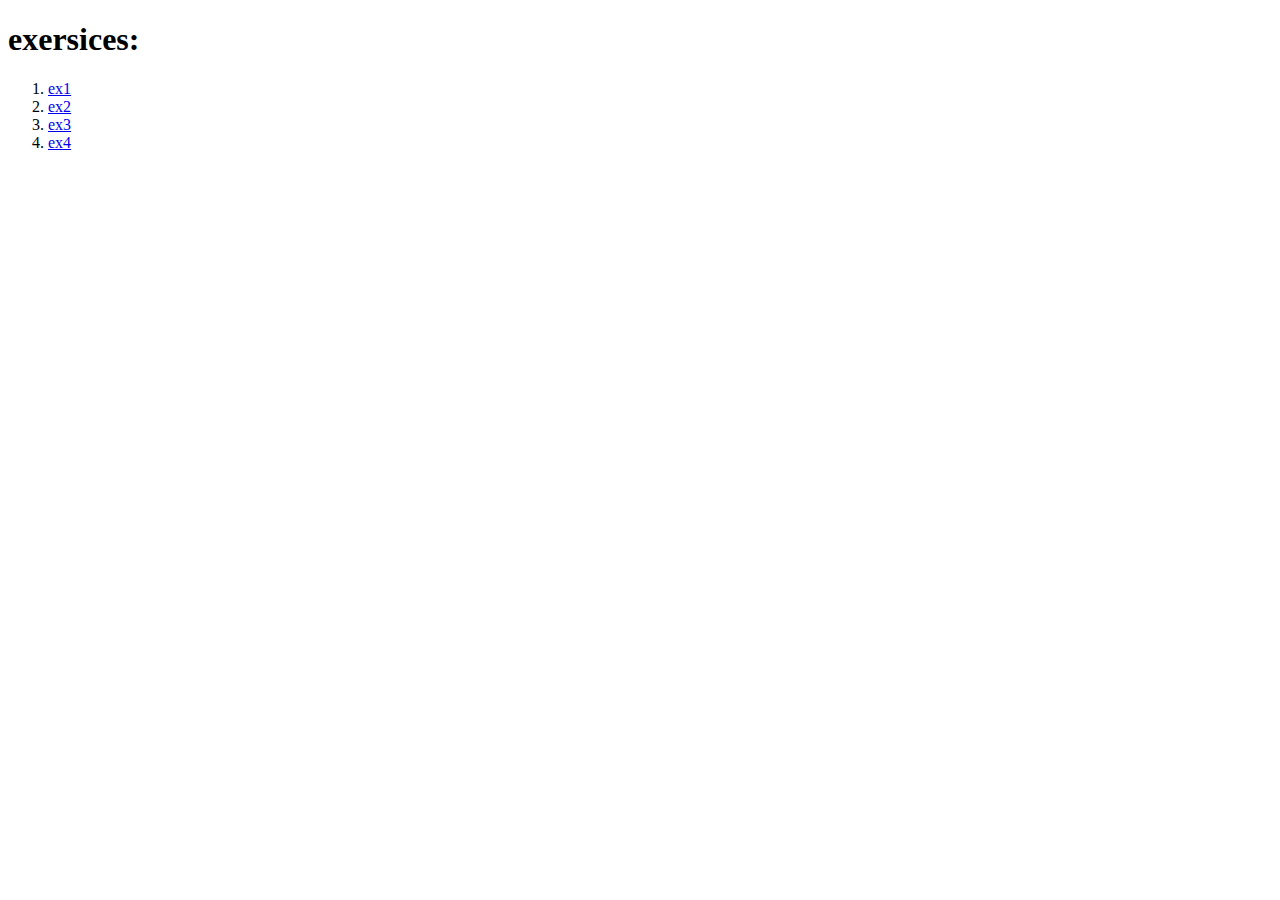
<file: index.html>
<!DOCTYPE HTML>
<head>
	<title>dolevfarhi311142657</title>
</head>
<body>
	<h1>exersices:</h1>
	<ol>
			<li><a href="exercises/ex1/index.html">ex1</a></li>
			<li><a href="exercises/ex2/index.html">ex2</a></li>
			<li><a href="exercises/ex2/Layout3.html">ex3</a></li>
			<li><a href="exercises/ex3/index.html">ex4</a></li>
			
		</ol>
</body>
</html>
</file>
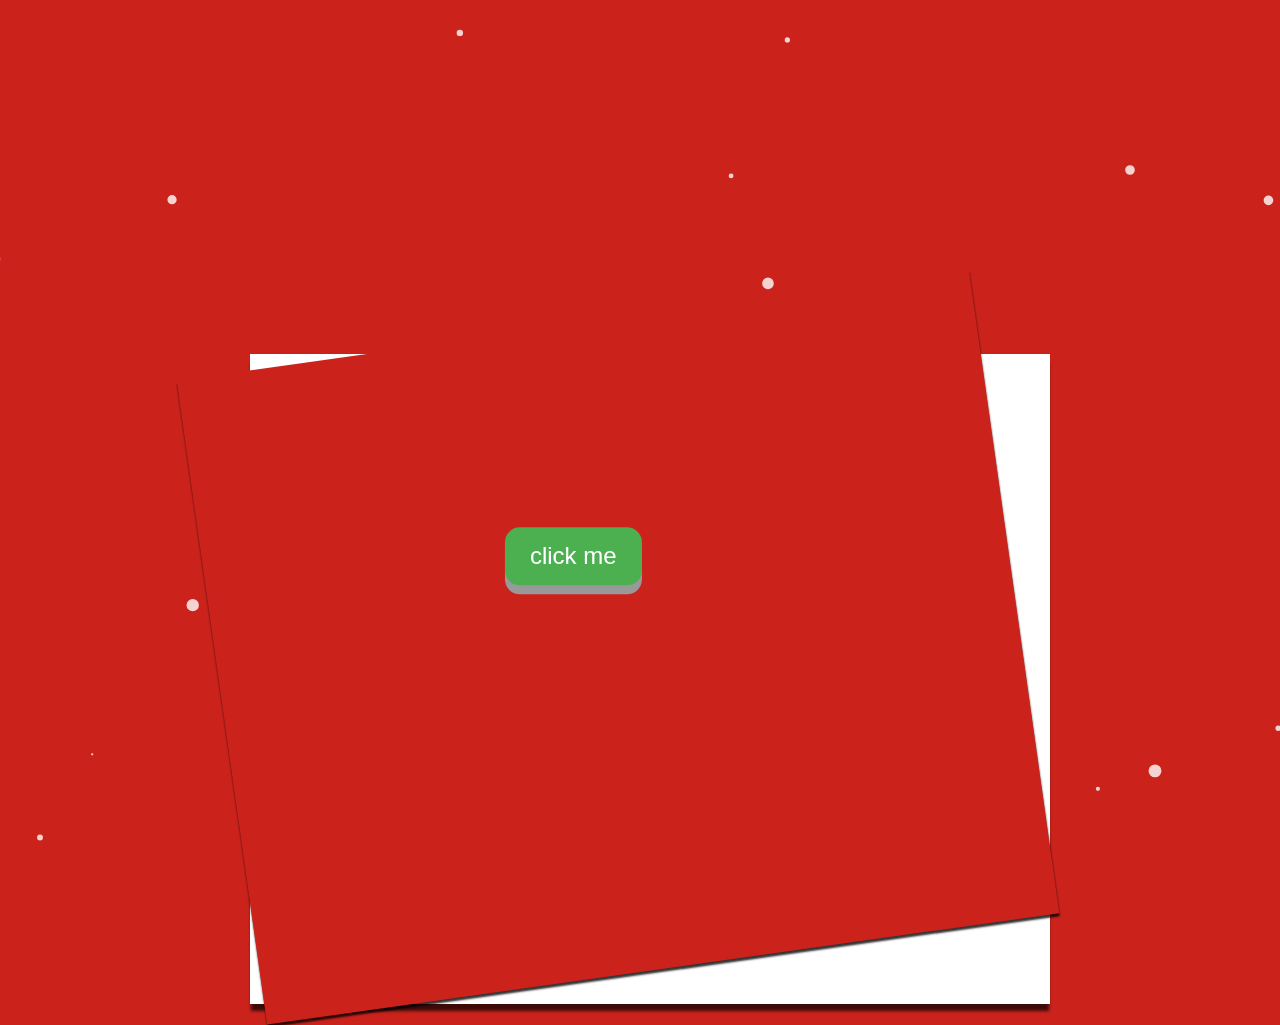
<file: ex3/index.html>
<!DOCTYPE HTML>
<html>
    <head>
        <meta charset="UTF-8">
        <title>dolevfarhi_ex3</title>
          <script src="includes/main.js"> </script>
          <script src="https://ajax.googleapis.com/ajax/libs/jquery/3.2.1/jquery.min.js"></script>
        <link rel="stylesheet" href="includes/style.css">
        <!-- <iframe src="https://www.youtuberepeater.com/watch?v=3PgNPc-iFW8&name=Jingle+Bells+original+song" height="0" width="0" frameborder="0"></iframe> -->
    </head>
    <body>
    	   <canvas id="canvas">
    	   	</canvas>
    	<h1>Coordination form meeting with Santa Claus</h1>
    	<div class="card">
 		 <div class="envelope">
 		 	<button>click me</button>
 		 </div>
         <form class="" action=" http://html5-book.co.il/teach/forms/get_form2.php" method="get">
          	<label>1.FullName:<input type="text" name="fullname" value="" required/></label><br><br>
          	<label>2.gender:</label><br><br>
                    <label>male<input type="radio" name="gender" value="male"></label><br><br>
                    <label>female<input type="radio" name="female" value="female"></label><br><br>
                    <label>other<input type="radio" name="other" value="other"></label><br><br>      
          	<label>3.Password:<input type="password" name="pass" /></label><br><br>
            <label>4.Mail:<input type="email" name="mail"</label><br><br>
            <label>5.facebook:<input typle="url" name="site" /></label><br><br>
            <label>6.when do you want to meet santa?<input type="date" name="meeting" max="2020-12-31"></label><br><br>
            <label>7.Phone:<input typle="tel" name="phone"</label><br><br>
            <label>8.How many people are you?<input type="number" name="people"</label><br><br>
            <label>9.How much do you like Santa: 10<input type="range" min="10" max="30" name="temp">30</label><br><br>
            <label>10.Write a letter to request a meeting with Santa<input type="textarea" name="text" rows="8" cols="40"></label><br><br>
              <legend>11.what do you want to have in the metting ?</legend>
              <label>meeting<input type="checkbox" name="interst[]" value="meeting"></label><br><br>
              <label>take a photo<input type="checkbox" name="interst[]" value="photo"></label><br><br>
              <label>Dress like Santa<input type="checkbox" name="interst[]" value="dress"></label><br><br>     
              <input type="submit" value="submit"><br><br>
         </form>
         <div class="container"> 
  			<div class="star"></div>
  			<div class="pressie">
			    <div class="cover"></div>
			    <div class="wrap"> </div>
			    <div class="ribbon"></div>
		  	</div>
  		  <div class="tree">
		    <div class="base"> </div>
		    <div class="layer">
		    	<div class="line"> </div>
		    	<div class="bauble one"></div>
		    </div>
    		<div class="layer two">
     			 <div class="line two"> </div>
     			 <div class="bauble two"></div>
     			 <div class="socks"> 
       				 <div class="top"> </div>
       				 <div class="foot"></div>
       			 </div>
      		</div> 
    		<div class="layer three">
      			<div class="line three"> </div>
      			<div class="bauble three"></div>
      			<div class="socks two"> 
        			<div class="top"> </div>
        			<div class="foot two"></div>
        		</div>
      		</div>
      	 </div>
    	 <div class="layer four">
      		<div class="bauble four"></div>
      		<div class="star two"></div>
      		<div class="line four"> </div> 
       	</div>
  	</div>
 </div>         
</body>
</html>
</file>
<file: ex3/includes/style.css>
* {
    margin:0px;
    padding:0px;
}
body{
    background: #cb231c;
}
h1{
    color:white;
    font-size: 40px;
    font-style:italic;
    position:absolute;
    margin-left: 270px;
    margin-top:-620px;
    display:none;
}
input{
    margin-left:10px;
    border-radius: 50%;
    color:red;
}
form{
    margin-left:100px;
    margin-top:-550px;
    font-style:italic;
    color: black;
}
.container {
  position: absolute;
  left:600px;
  top: 100px;
  display:none;
}
.socks {
  position: absolute;
  top: 80px; left: 10px;
  z-index: 1;
  transform: rotate(10deg);
}
.socks.two {
  position: absolute;
  top: 143px; left: -40px;
  z-index: 1;
  transform: rotate(-10deg);
}
.socks:hover {
  animation: 1.9s deco  linear infinite;
}
.top {
  position: absolute;
  width: 15px;
  height: 35px;
  background: #E54B4B;
  border-radius: 5px;
}
.foot {
  position: absolute;
  top: 20px; left: 0;
  width: 25px;
  height: 15px;
  border-radius: 30px;
  background: #E54B4B;
}
.foot.two {
  position: absolute;
  top: 20px; left: -10px;
  width: 25px;
  height: 15px;
  border-radius: 30px;
  background: #E54B4B;
}
.tree {
  position: absolute;
}
.base {
  width: 210px;
  height: 10px;
  background: #CCC;
  position: absolute;
  top: 304px; left: -45px;
  border-radius: 100%;
}
.base:after {
  content: '';
  width: 20px;
  height: 20px;
  background: #84714F;
  position: absolute;
  top: -25px; left: 83px;
}
.layer {
  position: absolute;
  width: 0;
	height: 0;
	border-left: 50px solid transparent;
	border-right: 50px solid transparent;
	border-bottom: 100px solid #499F68;
}
.layer.two{
  position: absolute;
  top: 30px; left: -10px;
  border-left: 60px solid transparent;
	border-right: 60px solid transparent;
	border-bottom: 120px solid #499F68;
}
.layer.three{
  position: absolute;
  top: 50px; left: -30px;
  border-left: 80px solid transparent;
	border-right: 80px solid transparent;
	border-bottom: 160px solid #499F68;
}
.layer.four{
  position: absolute;
  top: 80px; left: -50px;
  border-left: 100px solid transparent;
	border-right: 100px solid transparent;
	border-bottom: 200px solid #499F68;
}
.bauble {
  z-index: 1;
  position: absolute;
  border-radius: 100%;
}
.bauble.one { 
  top: 65px;
  width: 13px;
  height: 13px;
  background: #FFE066;
} 
.bauble.two { 
  top: 105px; left: -30px;
  width: 13px;
  height: 13px;
  background: #FFE066;
} 
.bauble.three { 
  top: 110px; left: 15px;
  width: 13px;
  height: 13px;
  background: #FFE066;
} 
.bauble.four { 
  top: 163px; left: -30px;
  width: 13px;
  height: 13px;
  background: #FFE066;
} 
.deco {
  position: absolute;
  top: 130px; left: 30px;
  width: 50px;
  height: 20px;
  background: #EF476F;
/*   border-radius: 100% 100% 100% 100%; */
  transform: rotate(0deg);
}
.deco:after {

}
.line {
  z-index: 1;
  position: absolute;
  top: 70px; left: -43px;
  width: 70px;
  height: 0;
  background: #FFE066;
  border: 1px dashed #FFF;
  transform: rotate(-30deg);
}
.line.two {
  top: 93px; left: -50px;
  width: 85px;
  height: 0;
  background: #FFE066;
  border: 1px dashed #FFF;
  transform: rotate(-30deg);
}
.line.three {
  top: 123px; left: -60px;
  width: 106px;
  height: 0;
  background: #FFE066;
  border: 1px dashed #FFF;
  transform: rotate(-30deg);
}
.line.four {
  top: 153px; left: -80px;
  width: 136px;
  height: 0;
  background: #FFE066;
  border: 1px dashed #FFF;
  transform: rotate(-30deg);
}
.pressie {
  z-index: 1;
  position: absolute;
  top: 250px;  left: 120px;
  width: 60px;
  height: 60px;
  background: #F45B69;
}
.cover {
  position: absolute;
  left: -3px;
  width: 66px;
  height: 10px;
  background: #F45B69;
  border-bottom: 1px solid #AAA;
}
.wrap {
  position: absolute;
  left: 25px;
  background: #59C3C3;
  width: 10px;
  height: 60px;
}
.ribbon {
  position: absolute;
  top: -30px; left: 10px;
  background: #FFF;
  width: 12px;
  height: 25px;
  border-radius: 0 80% 20% 80%;
  border: 3px solid #59C3C3;
  transform: rotate(-10deg);
}
.ribbon:after {
  position: absolute;
  top: 0; left: 20px;
  background: #FFF;
  width: 12px;
  height: 25px;
  border-radius: 0 80% 20% 80%;
  border: 3px solid #59C3C3;
  transform: rotate(60deg);
  content: '';
}
.pressie:hover {
  animation: 0.5s move linear infinite;
}
@keyframes move {
  0% { transform: rotate(10deg)}
  50%{transform: rotate(-30deg)}
  100%{transform: rotate(10deg)}
}
@keyframes deco {
  0% { transform: rotate(5deg)}
  50%{transform: rotate(-10deg)}
  100%{transform: rotate(5deg)}
}
.light {
  box-shadow: 1px 1px 10px #CCC,
               -2px 1px 10px #CCC,
                   0 -1px 10px #CCC
}
.star {
   z-index: 1;
   position: absolute;
   left: -49px; top: -40px;
   display: block;
   color: red;
   width: 0px;
   height: 0px;
   border-right:  100px solid transparent;
   border-bottom: 70px  solid #FFE066;
   border-left:   100px solid transparent;
   transform: rotate(35deg) scale(.2);
}
.star:before {
   border-bottom: 80px solid #FFE066;
   border-left: 30px solid transparent;
   border-right: 30px solid transparent;
   position: absolute;
   height: 0;
   width: 0;
   top: -45px;
   left: -65px;
   display: block;
   content: '';
   transform: rotate(-35deg);
}
.star:after {
   position: absolute;
   display: block;
   color: red;
   top: 3px;
   left: -105px;
   width: 0px;
   height: 0px;
   border-right: 100px solid transparent;
   border-bottom: 70px solid #FFE066;
   border-left: 100px solid transparent;
   transform:rotate(-70deg);
   content: '';
}
.star.two {
  transform: rotate(23deg) scale(.1);
  position: absolute;
  top: 102px; left: -60px;
}
.star-light {
  
}
.card,
.envelope {
  background: #fff;
  box-shadow: 0 8px 3px -1px rgba(0, 0, 0, .7);
  height: 650px;
  width:800px;
  margin-top:-400px;
  margin-left:250px; 
  position: relative;
}
.envelope {
  background: #cb231c;
  box-shadow: 0 3px 2px rgba(0, 0, 0, .8);
  margin: -2em -2em;
  position: absolute;
  transform: rotate(-8deg);
}
button {
  padding: 15px 25px;
  font-size: 24px;
  text-align: center;
  cursor: pointer;
  outline: none;
  color: #fff;
  background-color: #4CAF50;
  border: none;
  border-radius: 15px;
  box-shadow: 0 9px #999;
  margin-top:200px;
  margin-left: 300px;
  transform: rotate(8deg);
}
button:hover {
  background-color: #3e8e41;
}

button:active {
  background-color: #3e8e41;
  box-shadow: 0 5px #666;
  transform: translateY(4px);
}
</file>
